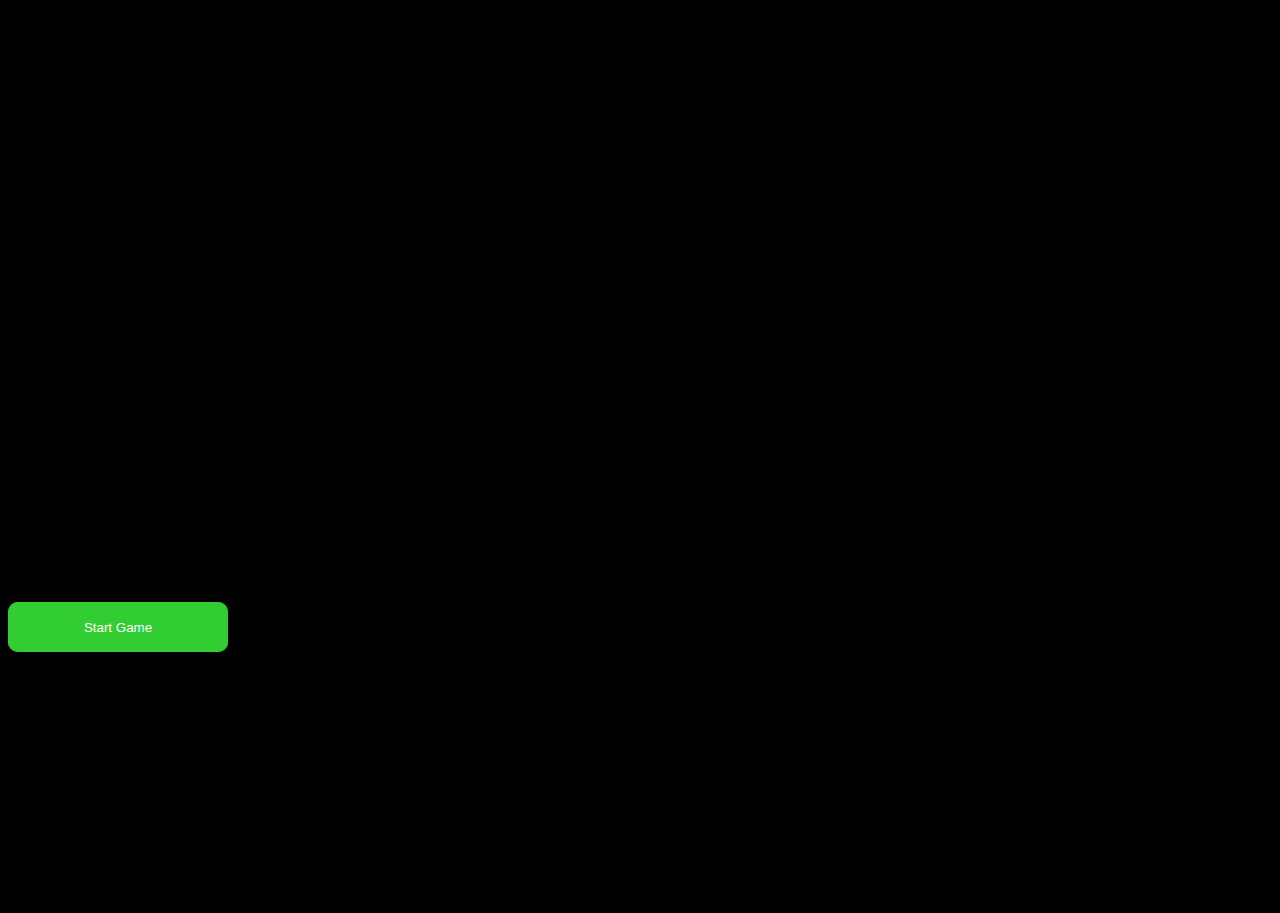
<file: index.html>
<html>

<head>
  <title>The Adventures of Timmy</title>
  <link href="style.css" rel="stylesheet" type="text/css" />
</head>
<style>
  body {
    background: black;
    background-size: cover;
    font-family: Play;
  }

  a {
    color: mediumseagreen;
  }

  .c1 {
    display: inline-block;
  }

  .c2 {
    display: inline-block;
  }

  .c3 {
    display: inline-block;
  }

  .c4 {
    display: inline-block;
  }
.cw {
  display: inline-block;
}
  .cyf2 {
    display: inline-block;
  }
.taotline {
    display: inline-block;
  }
  
  h1 {
    font-size: 3.2rem;
    color: lime;
    margin-top: 1%;
  }

  h1 .welcome {
    font-size: 2.5rem;
    overflow: hidden;
     
    white-space: nowrap;
    width: 0;
    animation:
      typing 500ms steps(10, end) forwards;
  }

   


  h1 .type {
    font-size: 2.5rem;
    overflow: hidden;
     
    white-space: nowrap;
    width: 0;
    animation:
      typing 2s steps(43, end) forwards;
    animation-delay: 2s;
  }

  h1 .type2 {
    font-size: 2.5rem;
    overflow: hidden;
     
    white-space: nowrap;
    width: 0;
    animation:
      typing 1s steps(21, end) forwards;
    animation-delay: 4s;
  }

  h1 .type3 {
    font-size: 2.5rem;
    overflow: hidden;
     
    white-space: nowrap;
    width: 0;
    animation:
      typing 1s steps(28, end) forwards;
    animation-delay: 5s;
  }

  @keyframes typing {
    from {
      width: 0
    }

    to {
      width: 100%
    }
  }

  @keyframes blink {
    from {
      border-color: transparent
    }

    to {
      border-color: white;
    }
  }




  h1 .cyfii {
    font-size: 200px;
    overflow: hidden;
     
    white-space: nowrap;
    width: 0;
    animation:
      typing 500ms steps(5, end) forwards;
      animation-delay: 500ms;
  }


  h1 .taot {
    font-size: 41px;
    overflow: hidden;
     
    white-space: nowrap;
    width: 0;
    animation:
      typing 1s steps(23, end) forwards;
      animation-delay: 1s;
  }
</style>

<body>
  <link rel="stylesheet" type="text/css" href="//fonts.googleapis.com/css?family=Play" />
  <h1>
    <div class='cw'>
    <div class="welcome">Welcome to:</div>
    </div>
    <br>
    <div class='cyf2'>
      <div class="cyfii">CYF II</div>
    </div>
    <br>
    <div class='taotline'>
      <div class="taot">The Adventures Of Timmy</div>
    </div>
    <br>
  </h1>

  <h1>
    <div class="c1">
      <div class="type">Developed by Shark Development Incorporated</div>
    </div>
    </br>
    <div class="c2">
      <div class="type2">Written by Blue Allmon</div>
    </div>
    </br>
    <div class="c3">
      <div class="type3">For more credits, click <a href="/credit">here</a></div>
    </div>
    <br></br>

  </h1>
  <button class="glow-on-hover" onclick="sendStartGame()" type="button">Start Game</button>
  <script>

    function sendStartGame() {
      window.location.href = "/play";
    }a
  </script>

</html>
</file>
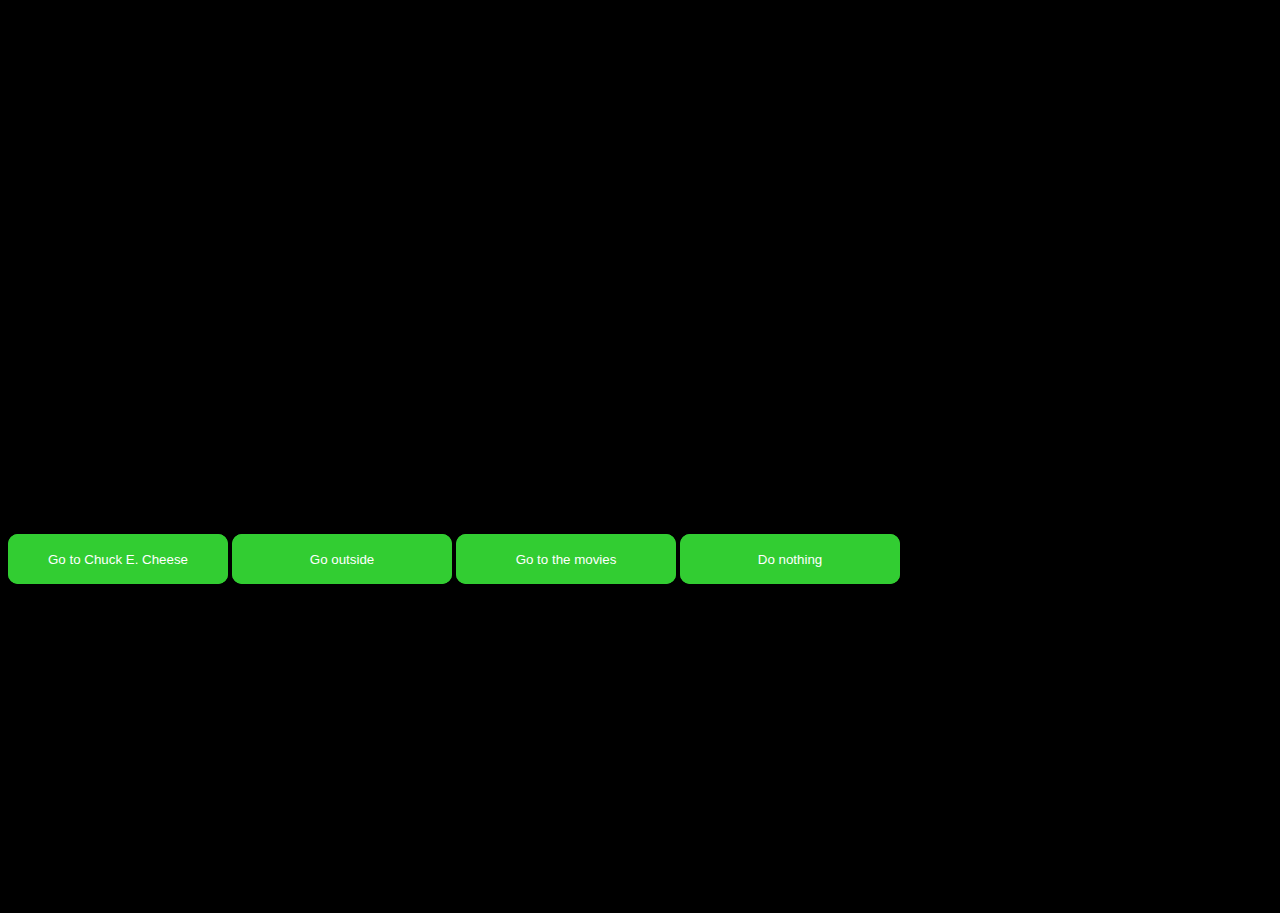
<file: play/index.html>
<html>

<head>
  <title>The Adventures of Timmy</title>
  <link href="style.css" rel="stylesheet" type="text/css" />
</head>
<style>
  body {
    background: black;
    background-size: cover;
    font-family: Play;
  }

  a {
    color: mediumseagreen;
  }

  .c1 {
    display: inline-block;
  }

  .c2 {
    display: inline-block;
  }

  .c3 {
    display: inline-block;
  }

  .c4 {
    display: inline-block;
  }

  .cw {
    display: inline-block;
  }

  .cyf2 {
    display: inline-block;
  }

  .taotline {
    display: inline-block;
  }

  h1 {
    font-size: 3.2rem;
    color: lime;
    margin-top: 1%;
    width: auto;
  }

  h1 .welcome {
    font-size: 2.5rem;
    overflow: hidden;

    white-space: nowrap;
    width: 0;
    animation:
      typing 2s steps(34, end) forwards;
  }




  h1 .type {
    font-size: 2.5rem;
    overflow: hidden;

    white-space: nowrap;
    width: 0;
    animation:
      typing 2s steps(61, end) forwards;
    animation-delay: 2s;
  }

  h1 .typeyog {
    font-size: 2.5rem;
    overflow: hidden;

    white-space: nowrap;
    width: 0;
    animation:
      typing 2s steps(46, end) forwards;
    animation-delay: 4s;
  }

  h1 .type2 {
    font-size: 2.5rem;
    overflow: hidden;

    white-space: nowrap;
    width: 0;
    animation:
      typing 2s steps(63, end) forwards;
    animation-delay: 6s;
  }

  h1 .typewill {
    font-size: 2.5rem;
    overflow: hidden;

    white-space: nowrap;
    width: 0;
    animation:
      typing 2s steps(31, end) forwards;
    animation-delay: 8s;
  }

  h1 .type3 {
    font-size: 2.5rem;
    overflow: hidden;

    white-space: nowrap;
    width: 0;
    animation:
      typing 1s steps(28, end) forwards;
    animation-delay: 10s;
  }

  @keyframes typing {
    from {
      width: 0
    }

    to {
      width: 100%
    }
  }

  @keyframes blink {
    from {
      border-color: transparent
    }

    to {
      border-color: white;
    }
  }




  h1 .cyfii {
    font-size: 200px;
    overflow: hidden;

    white-space: nowrap;
    width: 0;
    animation:
      typing 500ms steps(5, end) forwards;
    animation-delay: 500ms;
  }


  h1 .taot {
    font-size: 41px;
    overflow: hidden;

    white-space: nowrap;
    width: 0;
    animation:
      typing 1s steps(23, end) forwards;
    animation-delay: 1s;
  }
</style>

<body>
  <link rel="stylesheet" type="text/css" href="//fonts.googleapis.com/css?family=Play" />
  <h1>
    <div class='cw'>
      <div class="welcome">2243 Hargrove St. Ohio city, Ohio:</div>
    </div>
    <br>
  </h1>

  <h1>
    <div class="c1">
      <div class="type">This is Timmy. His life is a spiral of suffering and disease.
      </div>
      <div class='typeyog'>You are god, and you will
        decide
        Timmy's fate.</div>
    </div>
    </br>
    <br>
    <div class="c2">
      <div class="type2">You will decide how timmy spends his day, and this in turn will</div>
      <div class='typewill'> decide what disease Timmy gets.
      </div>
    </div>
    </br>
    <br>
    <div class="c3">
      <div class="type3">What would you like timmy to?</div>
    </div>
    <br></br>

  </h1>

  <button class="glow-on-hover" onclick="sendCHUCK()" type="button">Go to Chuck E. Cheese</button>
  <button class="glow-on-hover" onclick="sendEXTERIOR()" type="button">Go outside</button>
  <button class="glow-on-hover" onclick="sendMOVIE()" type="button">Go to the movies</button>
  <button class="glow-on-hover" onclick="sendNOTHING()" type="button">Do nothing</button>
  <script>

    function sendCHUCK() {
      window.location.href = "/play/chuckecheese";
    }
  </script>


</html>
</file>
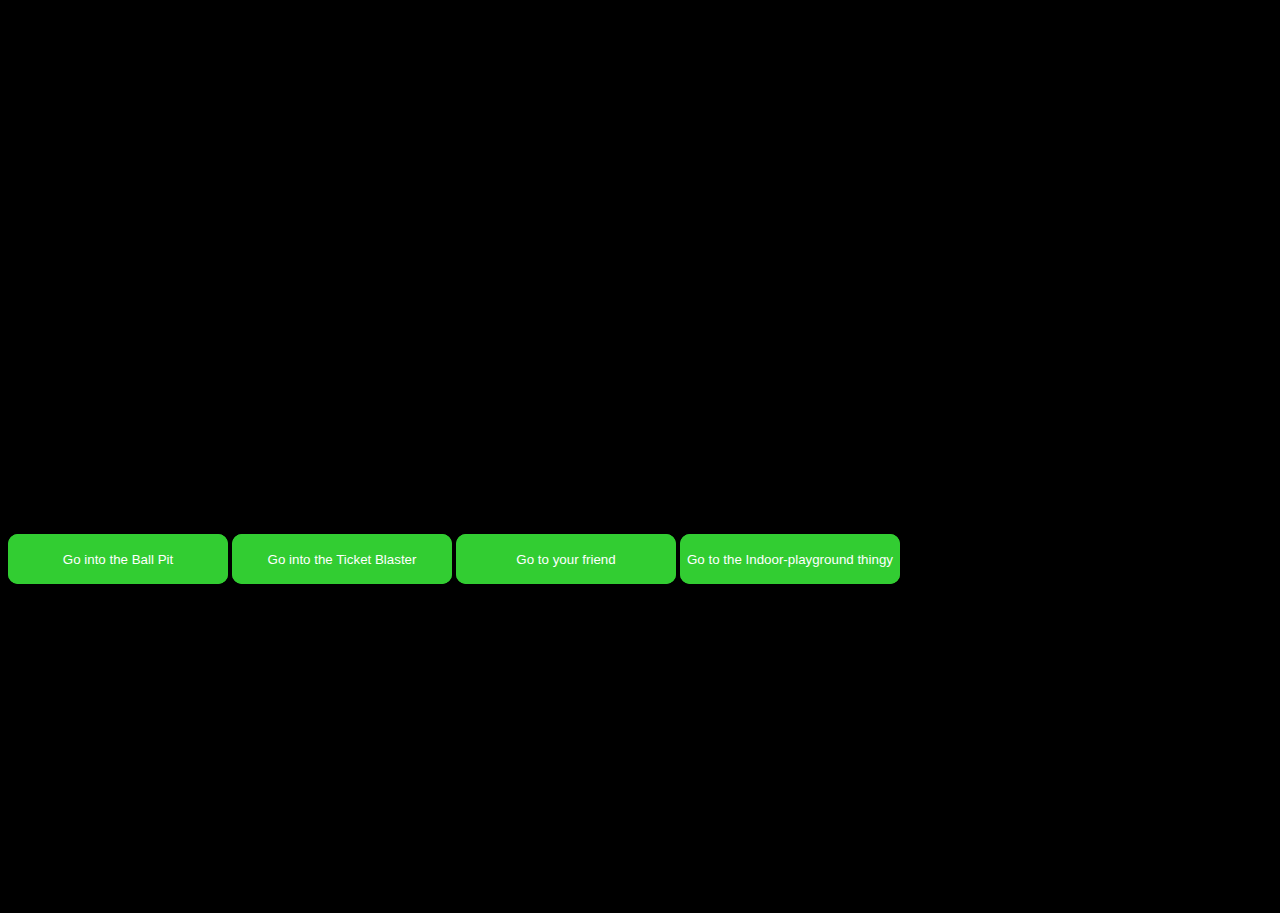
<file: play/chuckecheese/ticket/index.html>
<html>

<head>
  <title>The Adventures of Timmy</title>
  <link href="/style.css" rel="stylesheet" type="text/css" />
</head>
<style>
  body {
    background: black;
    background-size: cover;
    font-family: Play;
  }

  a {
    color: mediumseagreen;
  }

  .c1 {
    display: inline-block;
  }

  .c2 {
    display: inline-block;
  }

  .c3 {
    display: inline-block;
  }

  .c4 {
    display: inline-block;
  }

  .cw {
    display: inline-block;
  }

  .cyf2 {
    display: inline-block;
  }

  .taotline {
    display: inline-block;
  }

  h1 {
    font-size: 3.2rem;
    color: lime;
    margin-top: 1%;
    width: auto;
  }

  h1 .welcome {
    font-size: 2.5rem;
    overflow: hidden;

    white-space: nowrap;
    width: 0;
    animation:
      typing 2s steps(34, end) forwards;
  }




  h1 .type {
    font-size: 2.5rem;
    overflow: hidden;

    white-space: nowrap;
    width: 0;
    animation:
      typing 2s steps(61, end) forwards;
    animation-delay: 2s;
  }

  h1 .typeyog {
    font-size: 2.5rem;
    overflow: hidden;

    white-space: nowrap;
    width: 0;
    animation:
      typing 2s steps(46, end) forwards;
    animation-delay: 4s;
  }

  h1 .type2 {
    font-size: 2.5rem;
    overflow: hidden;

    white-space: nowrap;
    width: 0;
    animation:
      typing 2s steps(63, end) forwards;
    animation-delay: 6s;
  }

  h1 .typewill {
    font-size: 2.5rem;
    overflow: hidden;

    white-space: nowrap;
    width: 0;
    animation:
      typing 2s steps(31, end) forwards;
    animation-delay: 8s;
  }

  h1 .type3 {
    font-size: 2.5rem;
    overflow: hidden;

    white-space: nowrap;
    width: 0;
    animation:
      typing 1s steps(28, end) forwards;
    animation-delay: 10s;
  }

  @keyframes typing {
    from {
      width: 0
    }

    to {
      width: 100%
    }
  }

  @keyframes blink {
    from {
      border-color: transparent
    }

    to {
      border-color: white;
    }
  }




  h1 .cyfii {
    font-size: 200px;
    overflow: hidden;

    white-space: nowrap;
    width: 0;
    animation:
      typing 500ms steps(5, end) forwards;
    animation-delay: 500ms;
  }


  h1 .taot {
    font-size: 41px;
    overflow: hidden;

    white-space: nowrap;
    width: 0;
    animation:
      typing 1s steps(23, end) forwards;
    animation-delay: 1s;
  }
</style>

<body>
  <link rel="stylesheet" type="text/css" href="//fonts.googleapis.com/css?family=Play" />
  <h1>
    <div class='cw'>
      <div class="welcome">Charles Entertainment Cheese, Ohio city branch:</div>
    </div>
    <br>
  </h1>

  <h1>
    <div class="c1">
      <div class="type">Timmy arrives at Charles Entertainment Cheese at 9 AM.
      </div>
      <div class='typeyog'>After his mom pays for tickets, Timmy sees many different things to do.</div>
    </div>
    </br>
    <br>
    <div class="c2">
      <div class="type2">Timmy sees a Ball Pit, a Ticket Blaster, his friend (picking his nose)</div>
      <div class='typewill'> and a indoor-playground thingy. You really need to make a name for that...
      </div>
    </div>
    </br>
    <br>
    <div class="c3">
      <div class="type3">What would you like timmy to?</div>
    </div>
    <br></br>

  </h1>

  <button class="glow-on-hover" onclick="sendBALL()" type="button">Go into the Ball Pit</button>
  <button class="glow-on-hover" onclick="sendTICKET()" type="button">Go into the Ticket Blaster</button>
  <button class="glow-on-hover" onclick="sendFRIEND()" type="button">Go to your friend</button>
  <button class="glow-on-hover" onclick="sendIDPT()" type="button">Go to the Indoor-playground thingy</button>
  <script>

    function sendBALL() {
      window.location.href = "/play/chuckecheese/ballpit";
    }
    function sendTICKET() {
      window.location.href = "/play/chuckecheese/ticket";
    }

    function sendFRIEND() {
      window.location.href = "/play/chuckecheese/friend";
    }

    function sendIDPT() {
      window.location.href = "/play/chuckecheese/idpt";
    }



  </script>


</html>
</file>
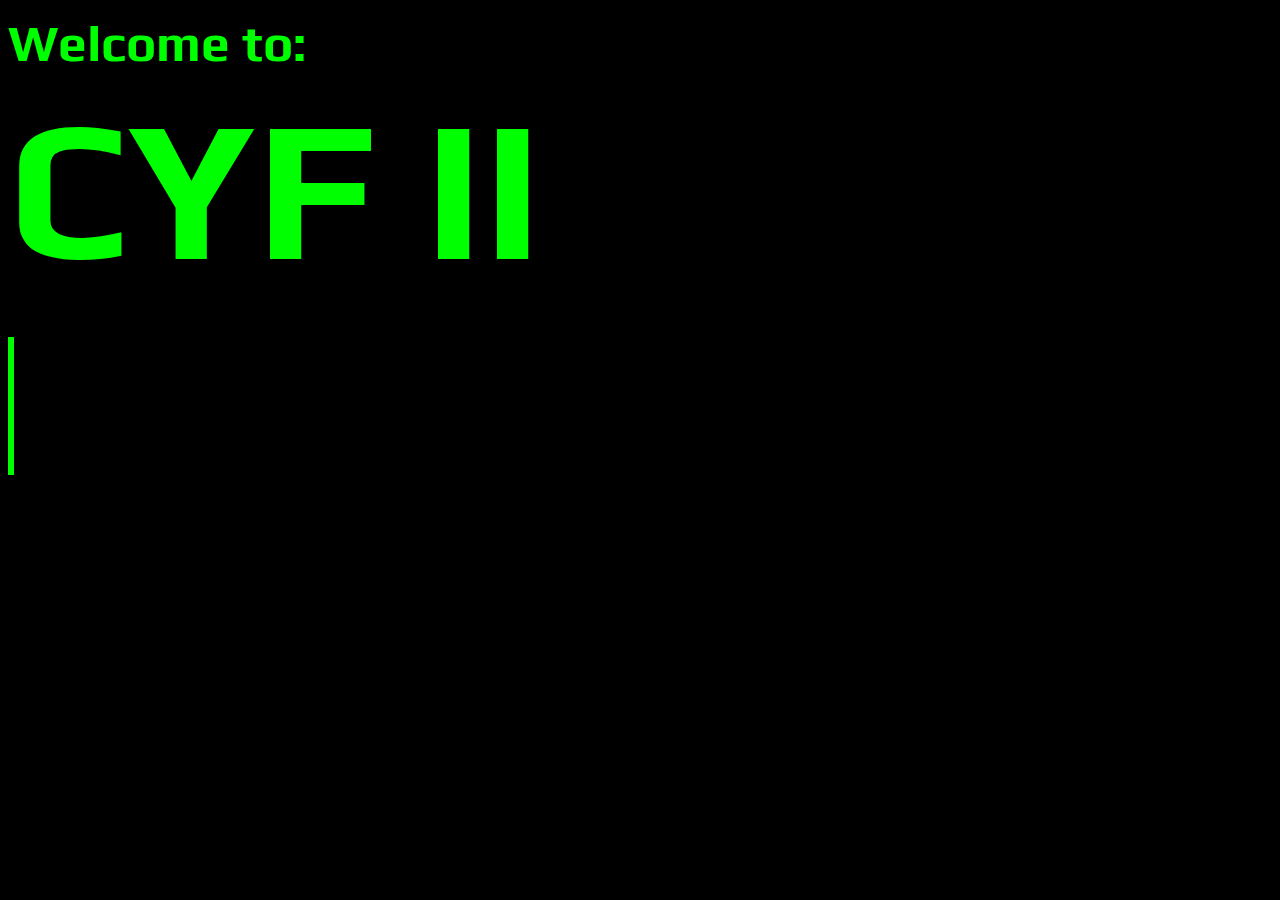
<file: index (copy).html>
<html>

<head>
  <title>Typewriter effect</title>
</head>
<style>
  body {
    background: black;
    background-size: cover;
    font-family: Play;
  }

  a {
    color: mediumseagreen;
  }

  .c1 {
    display: inline-block;
  }

  .c2 {
    display: inline-block;
  }

  .c3 {
    display: inline-block;
  }

  .c4 {
    display: inline-block;
  }

  h1 {
    font-size: 3.2rem;
    color: lime;
    margin-top: 1%;
  }

  h1 .type {
    font-size: 2.5rem;
    overflow: hidden;
    border-right: .15em solid lime;
    white-space: nowrap;
    width: 0;
    animation:
      typing 1s steps(25, end) forwards;
  }

  h1 .type2 {
    font-size: 2.5rem;
    overflow: hidden;
    border-right: .15em solid lime;
    white-space: nowrap;
    width: 0;
    animation:
      typing 1s steps(25, end) forwards;
    animation-delay: 1s;
  }

  h1 .type3 {
    font-size: 2.5rem;
    overflow: hidden;
    border-right: .15em solid lime;
    white-space: nowrap;
    width: 0;
    animation:
      typing 1s steps(25, end) forwards;
    animation-delay: 2s;
  }

  @keyframes typing {
    from {
      width: 0
    }

    to {
      width: 100%
    }
  }

  @keyframes blink {
    from {
      border-color: transparent
    }

    to {
      border-color: white;
    }
  }




  h1 .cyfii {
    font-size: 200px;
    overflow: hidden;

  }
</style>

<body>
  <link rel="stylesheet" type="text/css" href="//fonts.googleapis.com/css?family=Play" />
  <h1>Welcome to:
    <div>
      <div class="cyfii">CYF II</div>
    </div>

  </h1>
 
  <h1>
    <div class="c1">
      <div class="type">Developed by Shark Development Incorporated</div>
    </div>
    </br>
    <div class="c2">
      <div class="type2">Written by Blue Almon</div>
    </div>
    </br>
    <div class="c3">
      <div class="type3">For more credits, click <a href="/credit">here</a></div>
    </div>
    <br></br>
  </h1>

</html>
</file>
<file: style.css>
html, body {
  height: 100%;
  width: 100%;
}




#button{
  position: absolute;
  left: 50%;
  top: 60%;
  -webkit-transform: translate(-50%, -50%);
  transform: translate(-50%, -50%);
}

.glow-on-hover {
    width: 220px;
    height: 50px;
    border: none;
    outline: none;
    color: #fff;
    background: limegreen;
    cursor: pointer;
    position: relative;
    z-index: 0;
    border-radius: 10px;
}

.glow-on-hover:before {
    content: '';
    background: linear-gradient(45deg, #ff0000, #ff7300, #fffb00, #48ff00, #00ffd5, #002bff, #7a00ff, #ff00c8, #ff0000);
    position: absolute;
    top: -2px;
    left:-2px;
    background-size: 400%;
    z-index: -1;
    filter: blur(5px);
    width: calc(100% + 4px);
    height: calc(100% + 4px);
    animation: glowing 20s linear infinite;
    opacity: 0;
    transition: opacity .3s ease-in-out;
    border-radius: 10px;
}

.glow-on-hover:active {
    color: black
}

.glow-on-hover:active:after {
    background: transparent;
}

.glow-on-hover:hover:before {
    opacity: 1;
}

.glow-on-hover:after {
    z-index: -1;
    content: '';
    position: absolute;
    width: 100%;
    height: 100%;
    background: limegreen;
    left: 0;
    top: 0;
    border-radius: 10px;
}

@keyframes glowing {
    0% { background-position: 0 0; }
    50% { background-position: 400% 0; }
    100% { background-position: 0 0; }
}
</file>
<file: play/style.css>
html, body {
  height: 100%;
  width: 100%;
}




#button{
  position: absolute;
  left: 50%;
  top: 60%;
  -webkit-transform: translate(-50%, -50%);
  transform: translate(-50%, -50%);
}

.glow-on-hover {
    width: 220px;
    height: 50px;
    border: none;
    outline: none;
    color: #fff;
    background: limegreen;
    cursor: pointer;
    position: relative;
    z-index: 0;
    border-radius: 10px;
}

.glow-on-hover:before {
    content: '';
    background: linear-gradient(45deg, #ff0000, #ff7300, #fffb00, #48ff00, #00ffd5, #002bff, #7a00ff, #ff00c8, #ff0000);
    position: absolute;
    top: -2px;
    left:-2px;
    background-size: 400%;
    z-index: -1;
    filter: blur(5px);
    width: calc(100% + 4px);
    height: calc(100% + 4px);
    animation: glowing 20s linear infinite;
    opacity: 0;
    transition: opacity .3s ease-in-out;
    border-radius: 10px;
}

.glow-on-hover:active {
    color: black
}

.glow-on-hover:active:after {
    background: transparent;
}

.glow-on-hover:hover:before {
    opacity: 1;
}

.glow-on-hover:after {
    z-index: -1;
    content: '';
    position: absolute;
    width: 100%;
    height: 100%;
    background: limegreen;
    left: 0;
    top: 0;
    border-radius: 10px;
}

@keyframes glowing {
    0% { background-position: 0 0; }
    50% { background-position: 400% 0; }
    100% { background-position: 0 0; }
}
</file>
